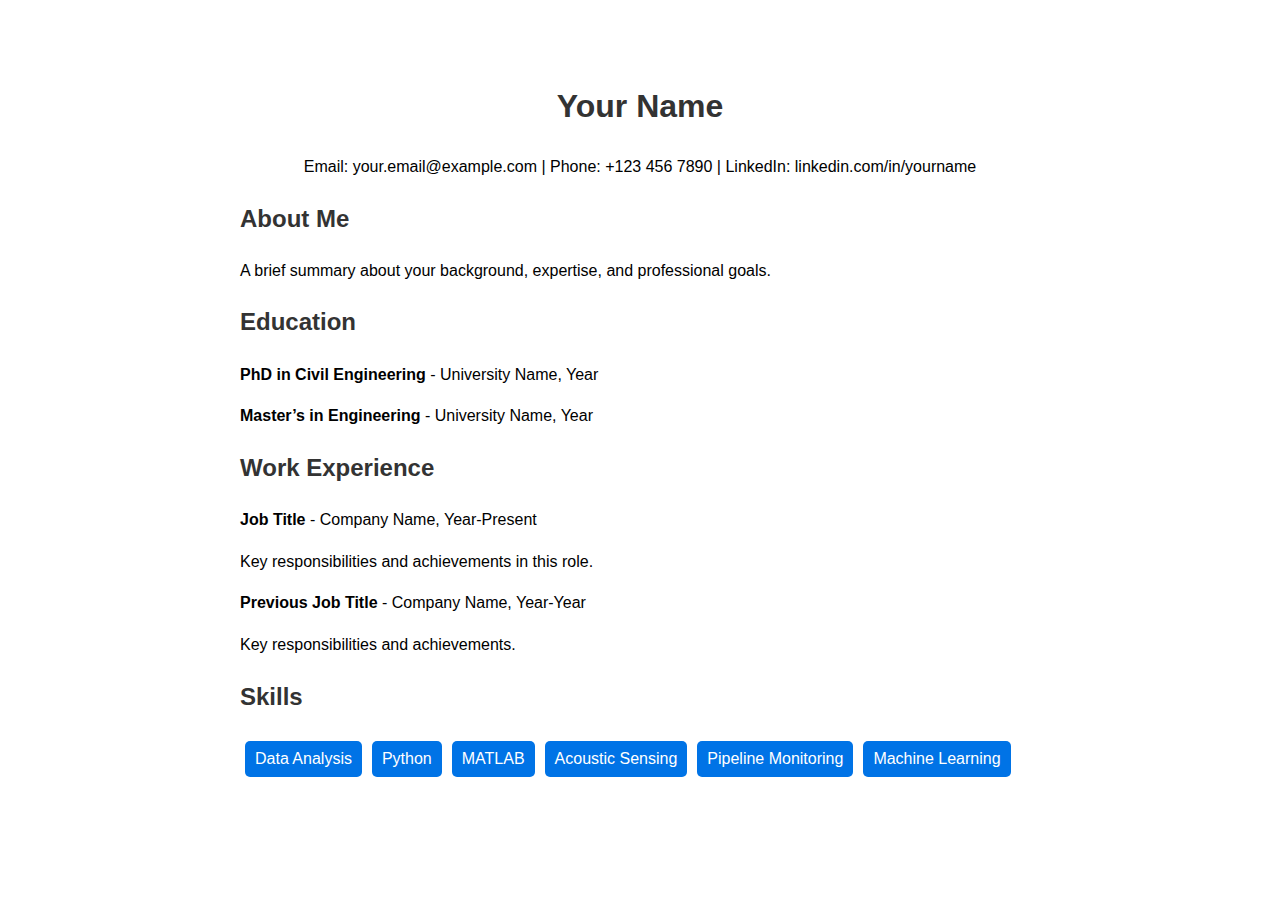
<file: cv.html>
<!DOCTYPE html>
<html lang="en">
<head>
    <meta charset="UTF-8">
    <meta name="viewport" content="width=device-width, initial-scale=1.0">
    <title>My CV</title>
    <style>
        body {
            font-family: Arial, sans-serif;
            margin: 40px auto;
            max-width: 800px;
            padding: 20px;
            line-height: 1.6;
        }
        h1, h2 {
            color: #333;
        }
        .header {
            text-align: center;
        }
        .section {
            margin-bottom: 20px;
        }
        .skills {
            display: flex;
            flex-wrap: wrap;
        }
        .skills span {
            background: #0073e6;
            color: white;
            padding: 5px 10px;
            border-radius: 5px;
            margin: 5px;
            display: inline-block;
        }
    </style>
</head>
<body>

<header class="header">
    <h1>Your Name</h1>
    <p>Email: your.email@example.com | Phone: +123 456 7890 | LinkedIn: linkedin.com/in/yourname</p>
</header>

<section class="section">
    <h2>About Me</h2>
    <p>A brief summary about your background, expertise, and professional goals.</p>
</section>

<section class="section">
    <h2>Education</h2>
    <p><strong>PhD in Civil Engineering</strong> - University Name, Year</p>
    <p><strong>Master’s in Engineering</strong> - University Name, Year</p>
</section>

<section class="section">
    <h2>Work Experience</h2>
    <p><strong>Job Title</strong> - Company Name, Year-Present</p>
    <p>Key responsibilities and achievements in this role.</p>

    <p><strong>Previous Job Title</strong> - Company Name, Year-Year</p>
    <p>Key responsibilities and achievements.</p>
</section>

<section class="section">
    <h2>Skills</h2>
    <div class="skills">
        <span>Data Analysis</span>
        <span>Python</span>
        <span>MATLAB</span>
        <span>Acoustic Sensing</span>
        <span>Pipeline Monitoring</span>
        <span>Machine Learning</span>
    </div>
</section>

</body>
</html>
</file>
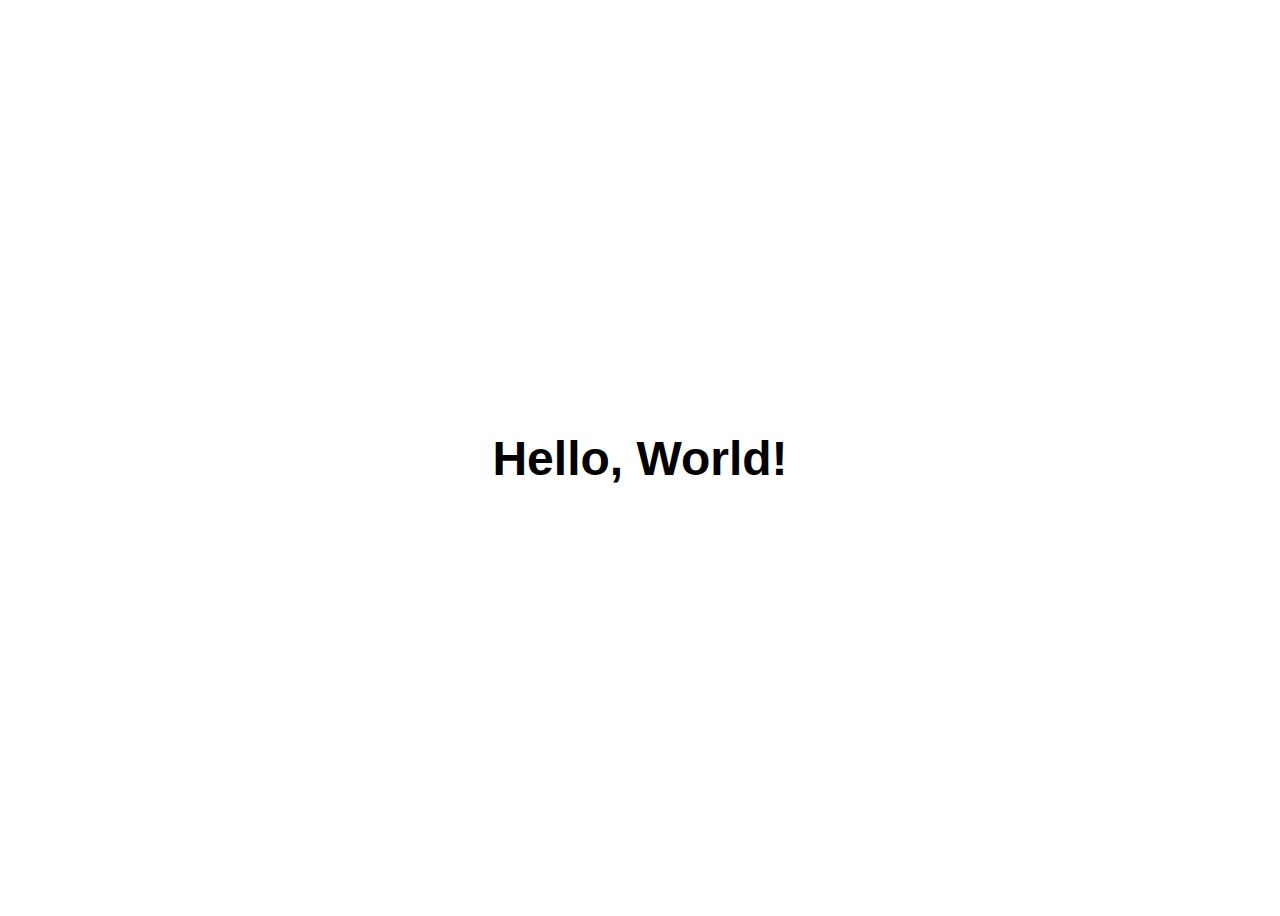
<file: main.html>
<!DOCTYPE html>
<html lang="en">
<head>
    <meta charset="UTF-8">
    <meta name="viewport" content="width=device-width, initial-scale=1.0">
    <title>Test Page</title>
    <style>
        body {
            display: flex;
            justify-content: center;
            align-items: center;
            height: 100vh;
            font-family: Arial, sans-serif;
            font-size: 24px;
        }
    </style>
</head>
<body>
    <h1>Hello, World!</h1>
</body>
</html>
</file>
